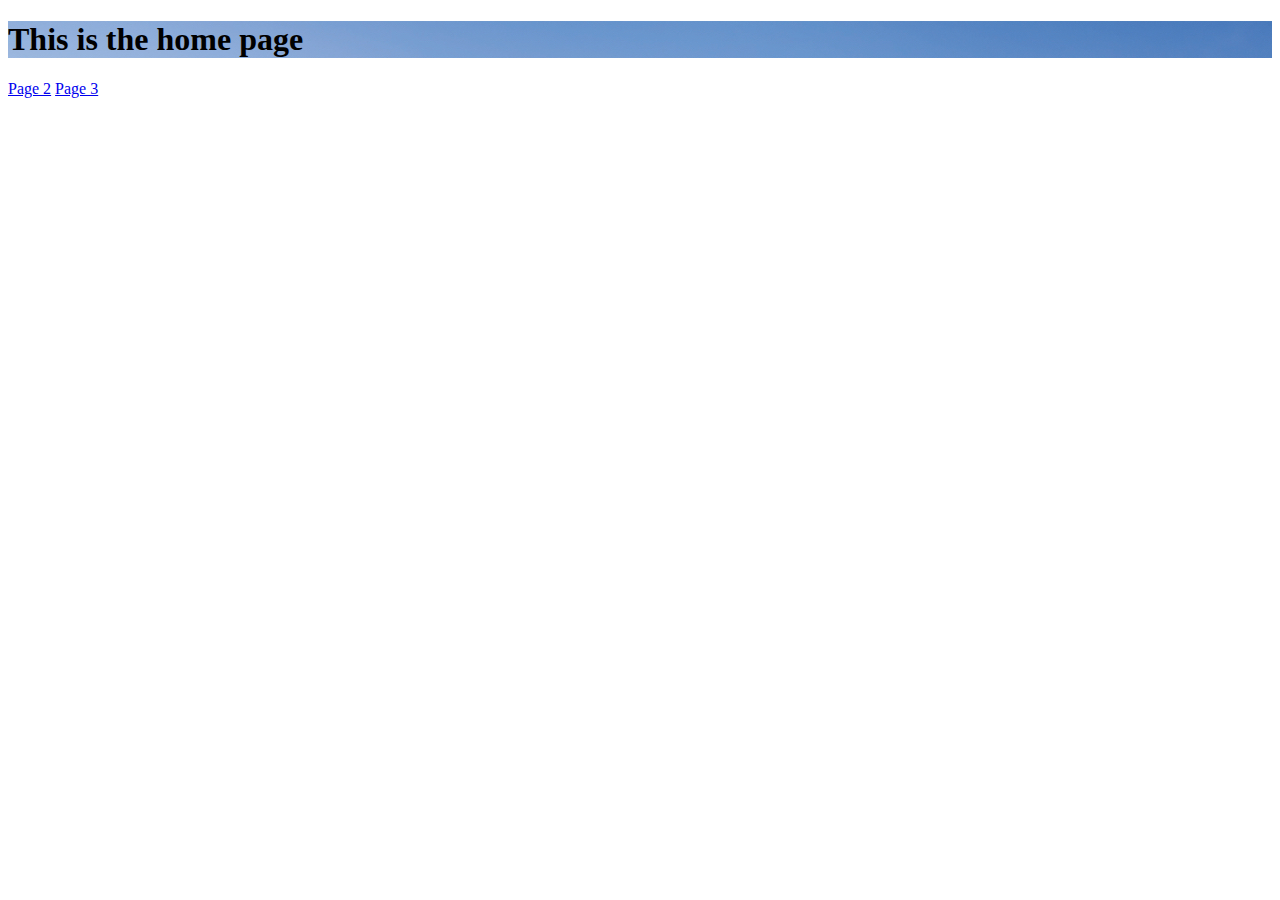
<file: index.html>
<!DOCTYPE html>
<html>
<head>
	<meta charset="utf-8">
	<meta name="viewport" content="width=device-width, initial-scale=1">
	<title>Home page</title>
	<link rel="stylesheet" type="text/css" href="style.css">
</head>
<body>
	<div class="cool-background">
<h1>This is the home page</h1>
</div>
<a href="page-2.html">Page 2</a>
<a href="page-3.html">Page 3</a>
</body>
</html>
</file>
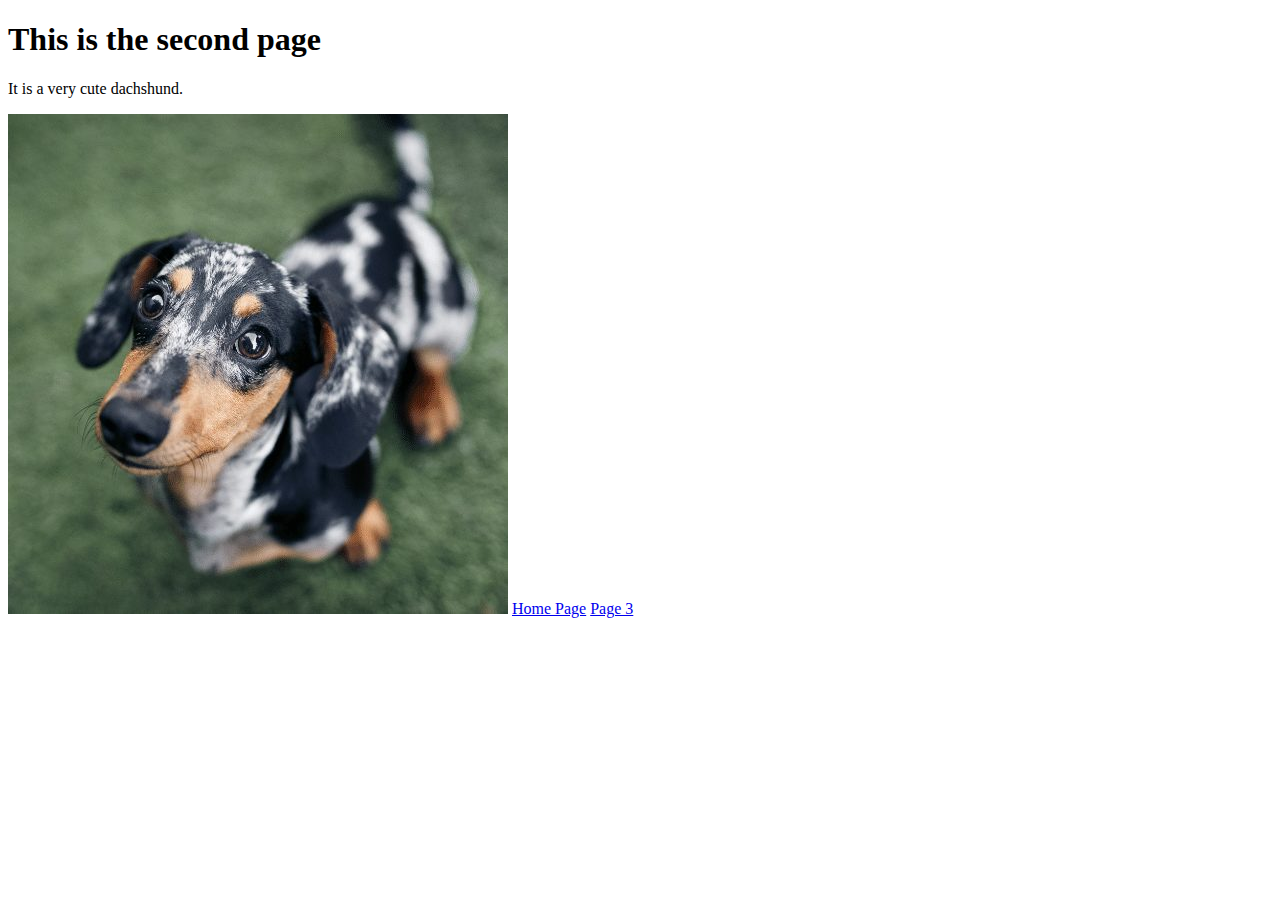
<file: Page-2.html>
<!DOCTYPE html>
<html>
<head>
	<meta charset="utf-8">
	<meta name="viewport" content="width=device-width, initial-scale=1">
	<title>Second page</title>
	<link rel="stylesheet" type="text/css" href="style.css">
</head>
<body>
	<h1>This is the second page</h1>
	<p> It is a very cute dachshund.</p>
	<img src="./Dachshund.jpg" alt="dachshund">
<a href="index.html">Home Page</a>
<a href="page-3.html">Page 3</a>
</body>
</html>
</file>
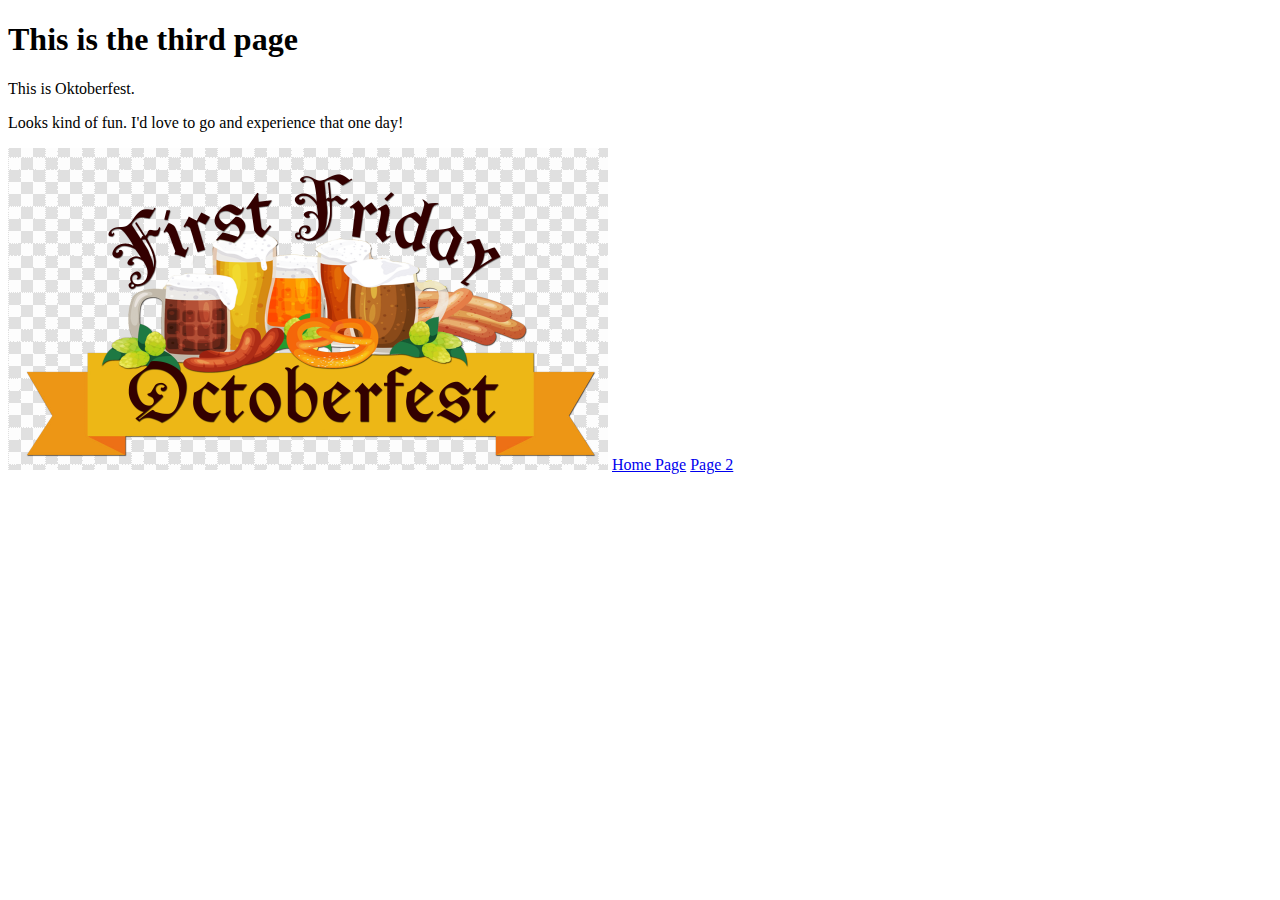
<file: page-3.html>
<!DOCTYPE html>
<html>
<head>
	<meta charset="utf-8">
	<meta name="viewport" content="width=device-width, initial-scale=1">
	<title>Third page</title>
	<link rel="stylesheet" type="text/css" href="style.css">
</head>
<body>
<h1>This is the third page</h1>
<p> This is Oktoberfest.</p>
<p> Looks kind of fun. I'd love to go and experience that one day!</p>
<img src="./Oktoberfest-Transparent-Background.png" alt="Oktoberfest">
<a href="index.html">Home Page</a>
<a href="page-2.html">Page 2</a>
</body>
</html>
</file>
<file: style.css>
.cool-background {
	background-image: url("./Germany.jpg");
}
</file>
